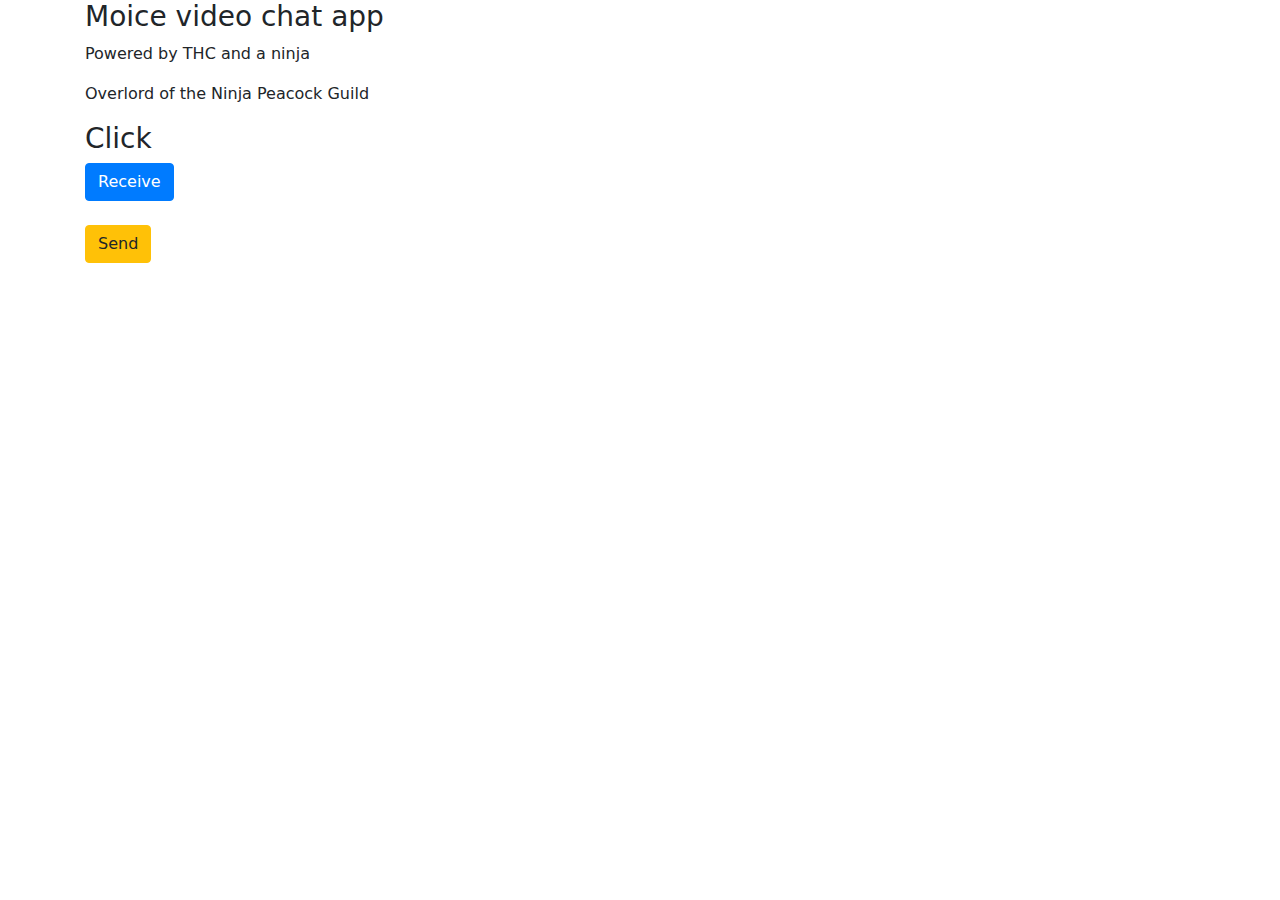
<file: index.html>
<!DOCTYPE html>
<html>
    <head>
        <meta charset="utf-8" />
		<script src="https://code.jquery.com/jquery-3.3.1.slim.min.js" integrity="sha384-q8i/X+965DzO0rT7abK41JStQIAqVgRVzpbzo5smXKp4YfRvH+8abtTE1Pi6jizo" crossorigin="anonymous"></script>
		<script src="https://cdnjs.cloudflare.com/ajax/libs/popper.js/1.14.7/umd/popper.min.js" integrity="sha384-UO2eT0CpHqdSJQ6hJty5KVphtPhzWj9WO1clHTMGa3JDZwrnQq4sF86dIHNDz0W1" crossorigin="anonymous"></script>
		<script src="https://stackpath.bootstrapcdn.com/bootstrap/4.3.1/js/bootstrap.min.js" integrity="sha384-JjSmVgyd0p3pXB1rRibZUAYoIIy6OrQ6VrjIEaFf/nJGzIxFDsf4x0xIM+B07jRM" crossorigin="anonymous"></script>
		<link rel="stylesheet" href="https://stackpath.bootstrapcdn.com/bootstrap/4.3.1/css/bootstrap.min.css" integrity="sha384-ggOyR0iXCbMQv3Xipma34MD+dH/1fQ784/j6cY/iJTQUOhcWr7x9JvoRxT2MZw1T" crossorigin="anonymous">
		<meta name="viewport" content="width=device-width, initial-scale=1, shrink-to-fit=no">
        <title>Moice</title>
        <link rel="stylesheet" href="./style.css">
    </head>
    <body>
		<div class="container">
			<h1>Moice video chat app</h1>
			<p>Powered by THC and a ninja</p> 
			<p>Overlord of the Ninja Peacock Guild</p> 
			<h1>Click</h1>
			<a class="btn btn-primary" href="receive.html"role="button">Receive</a>
			<br><br>
			<a class="btn btn-warning" href="send.html"role="button">Send</a>
		</div>
    </body>
</html>
</file>
<file: style.css>
body {
    font-family: 'DejaVu Sans', Arial, Helvetica, sans-serif;
    background-color: white;
	min-width: 450px;
}

h1 {
    font-size: 1.75em;
}


@media (max-width: 600px) {
    body, #message {
        margin-top: 0;
        background: white;
        box-shadow: none;
    }

    body {
        border-top: 16px solid #ffa100;
    }
}
div#videos {
    display: flex;
    flex-direction: row;
    flex-wrap: wrap;
}

div#videos > video {
    background: black;
    width: 640px;
    height: 100%;
    display: block;
    margin: 1em;
}

.message {
    display: inline-block;
    height: 300px;
    max-height: 3000px;
    margin-bottom: 10px;
    border-bottom: 2px solid black;
    overflow: auto;
    position: right;
}
</file>
